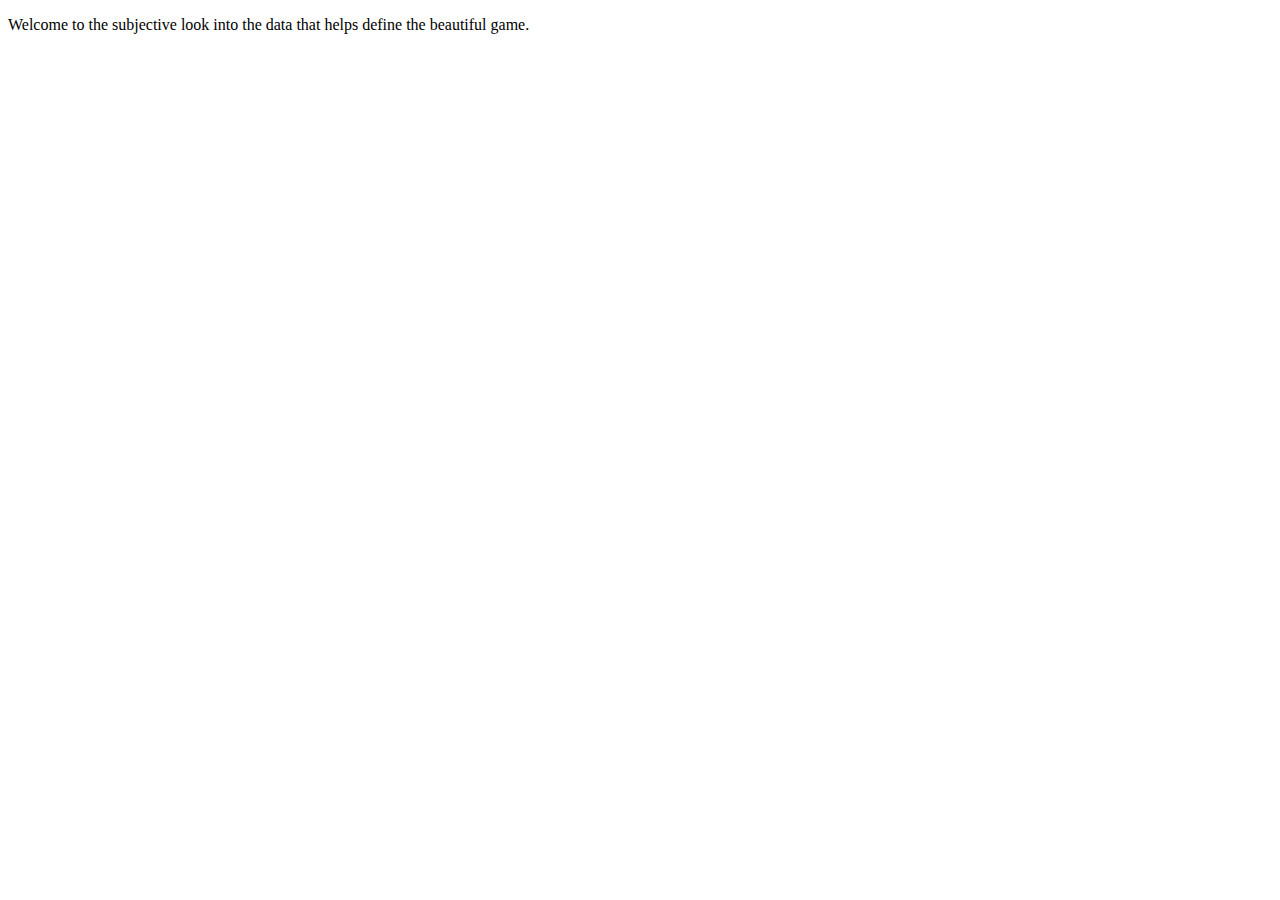
<file: BeyondTheNumbers.html>
<!DOCTYPE html>
<html lang="en">
<head>
    <meta charset="UTF-8">
    <meta http-equiv="X-UA-Compatible" content="IE=edge">
    <meta name="viewport" content="width=device-width, initial-scale=1.0">
    <title>Beyond the Numbers</title>
</head>
<body>
    <p>Welcome to the subjective look into the data that helps define the beautiful game.</p>
</body>
</html>
</file>
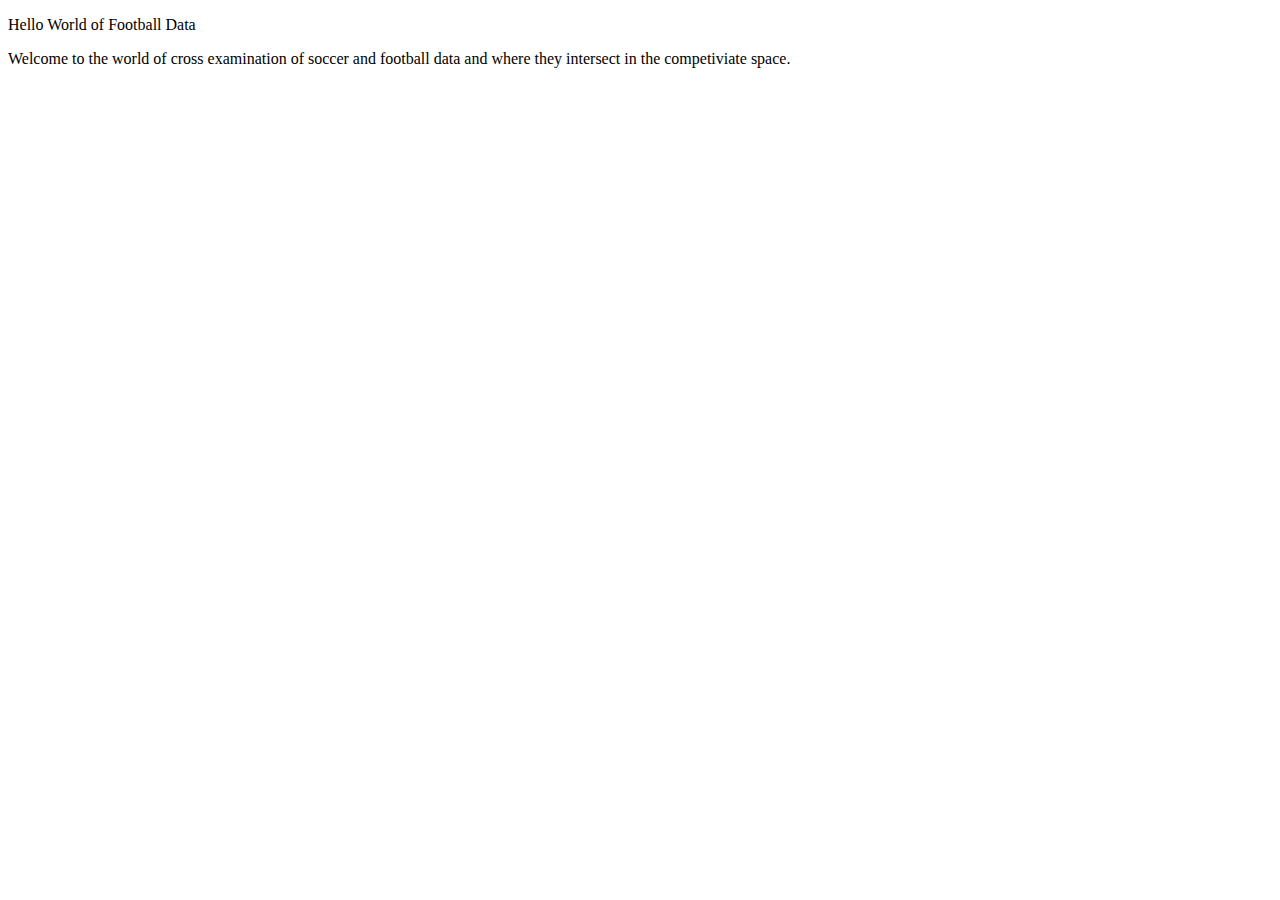
<file: data.html>
<!DOCTYPE html>
<html lang="en">
<head>
    <meta charset="UTF-8">
    <meta http-equiv="X-UA-Compatible" content="IE=edge">
    <meta name="viewport" content="width=device-width, initial-scale=1.0">
    <title>Data</title>
</head>
<body>
    <p>Hello World of Football Data</p>
    <p>Welcome to the world of cross examination of soccer and football data and where they intersect in the competiviate space.</p>
</body>
</html>
</file>
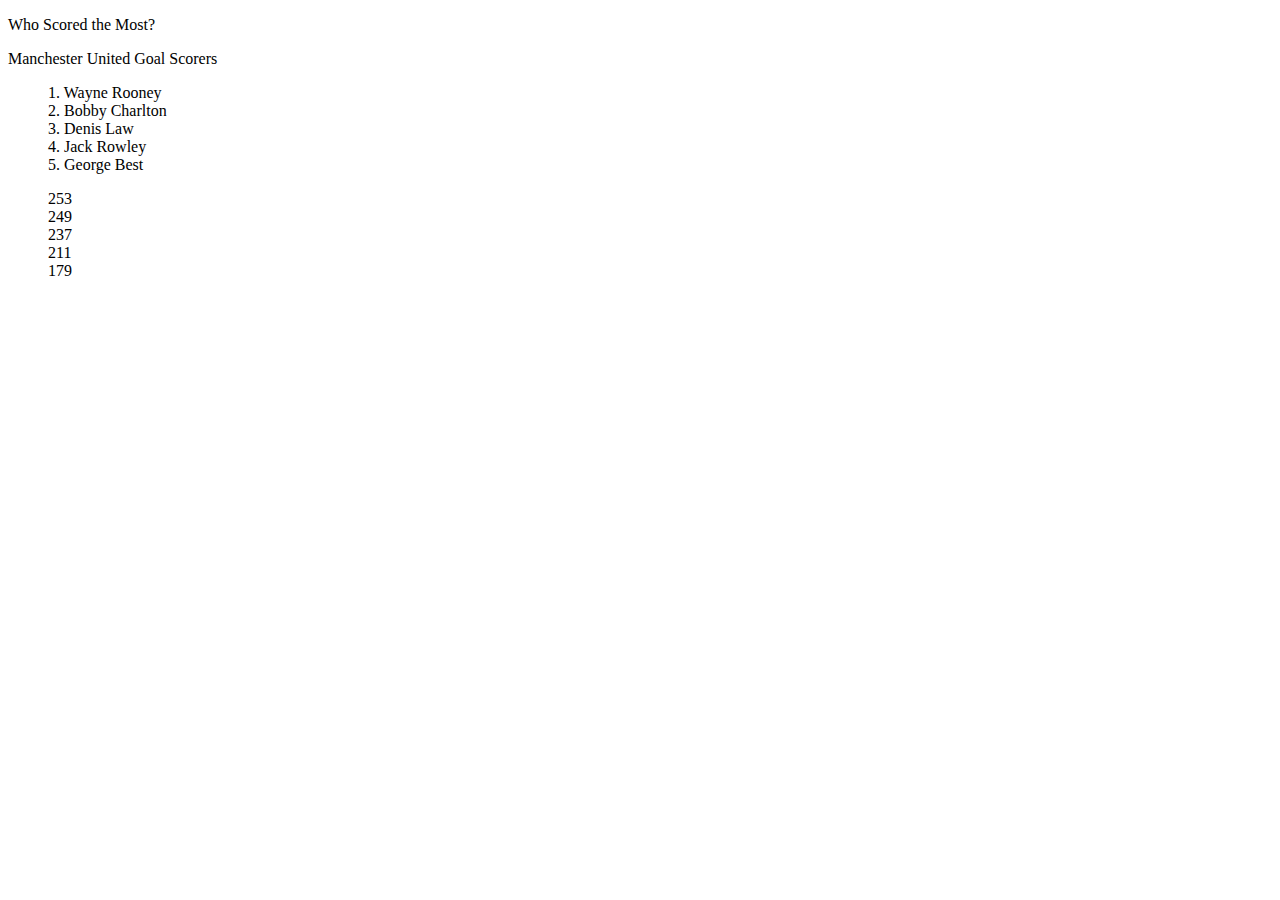
<file: whoScoredTheMost.html>
<!DOCTYPE html>
<html lang="en">
<head>
    <meta charset="UTF-8">
    <meta http-equiv="X-UA-Compatible" content="IE=edge">
    <meta name="viewport" content="width=device-width, initial-scale=1.0">
    <title>Who Scored the Most?</title>
</head>
<body>
    <p>Who Scored the Most?</p>
    <p>Manchester United Goal Scorers</p>
    <ol>
        1. Wayne Rooney <br>
        2. Bobby Charlton <br>
        3. Denis Law <br>
        4. Jack Rowley <br>
        5. George Best
    </ol>
    <ul>
        253 <br>
        249 <br>
        237 <br>
        211 <br>
        179
    </ul>
</body>
</html>
</file>
